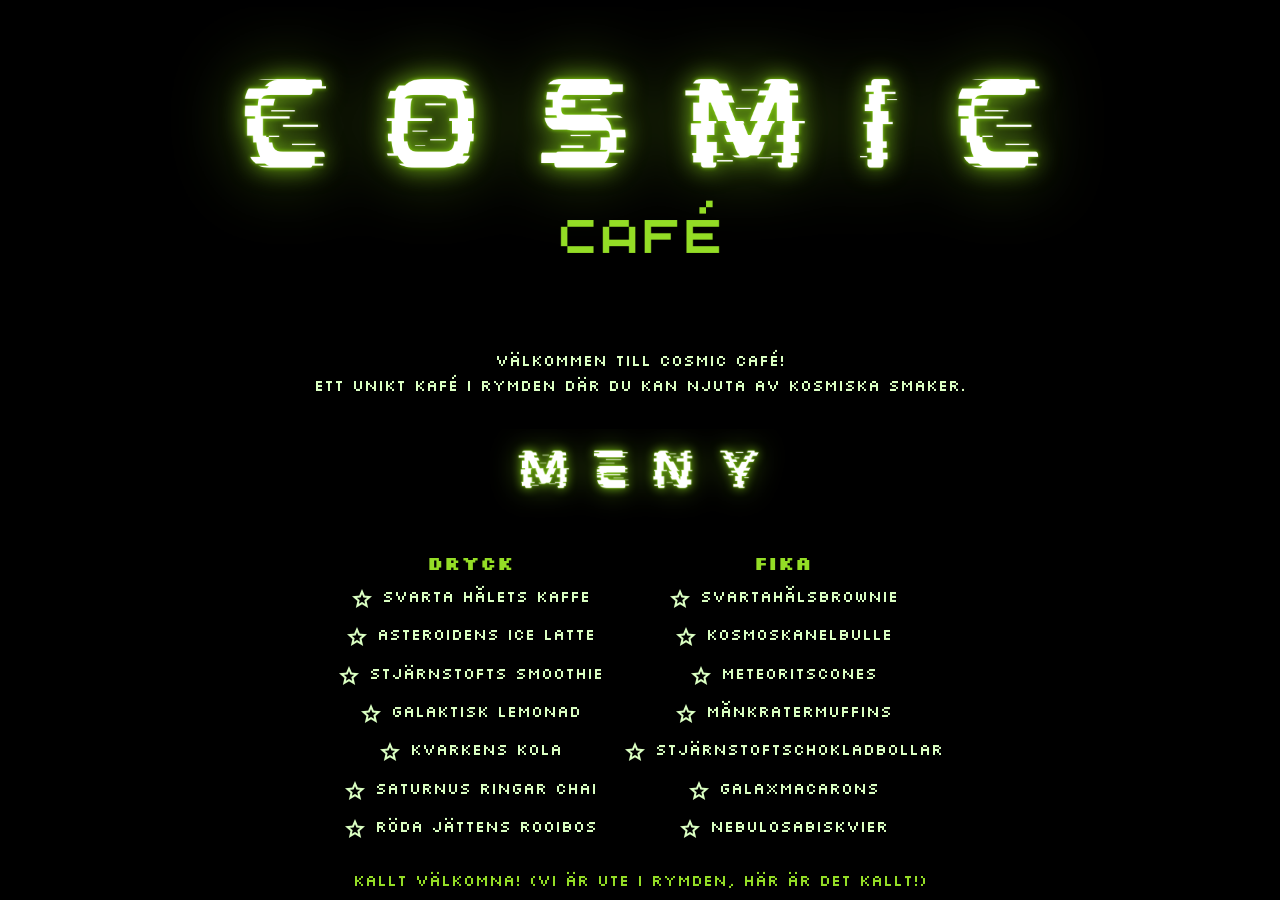
<file: index.html>
<!DOCTYPE html>
<html lang="en">
<head>
    <meta charset="UTF-8">
    <meta name="viewport" content="width=device-width, initial-scale=1.0">
    <title>Cosmic Café</title>
    <link rel="stylesheet" href="main.css">
    <link rel="preconnect" href="https://fonts.googleapis.com">
    <link rel="preconnect" href="https://fonts.gstatic.com" crossorigin>
    <link href="https://fonts.googleapis.com/css2?family=Silkscreen:wght@400;700&display=swap" rel="stylesheet">
    <link href="https://fonts.googleapis.com/css2?family=Material+Symbols+Outlined" rel="stylesheet">
</head>
<body>
    <main>
        <img src="header.png" alt="Header Cosmic Café" class="head">
        <header>Välkommen till Cosmic Café!</header>
        <section class="desc">Ett unikt kafé i rymden där du kan njuta av kosmiska smaker.</section>
    </main>

    <img src="meny.png" alt="menu" class="Meny">

<section class="menu-container">
    <section class="nav dryck">
        <h3>Dryck</h3>
        <ul class="dryck">
            <li>Svarta hålets kaffe</li>
            <li>Asteroidens Ice Latte</li>
            <li>Stjärnstofts Smoothie</li>
            <li>Galaktisk Lemonad</li>
            <li>Kvarkens Kola</li>
            <li>Saturnus Ringar Chai</li>
            <li>Röda Jättens Rooibos </li>
        </ul>
    </section>
    <section class="nav fika">
         <h3>Fika</h3>   
        <ul class="fika">
            <li>Svartahålsbrownie</li>
            <li>Kosmoskanelbulle</li>
            <li>Meteoritscones</li>
            <li>Månkratermuffins</li>
            <li>Stjärnstoftschokladbollar</li>
            <li>Galaxmacarons</li>
            <li>Nebulosabiskvier </li>
        </ul>
    </section>
</section> 

<footer>Kallt välkomna! (Vi är ute i rymden, här är det kallt!)</footer>

</body>
</html>
</file>
<file: main.css>
* {
    margin: 0;
    padding: 0;
    box-sizing: flex;
}

body {
    font-family: "Silkscreen", sans-serif;
    font-weight: 400;
    font-style: normal;
    display: flex;
    justify-content: center;  /* Centrerar horisontellt */
    align-items: center;      /* Centrerar vertikalt */
    flex-direction: column;   /* Gör så att elementen staplas vertikalt */
    min-height: 100vh;        /* Täcker hela höjden av viewporten */
    text-align: center; 
    margin: 0;
    padding: 0;
    background-color: #000000; /* Mörk bakgrund */
    color: hwb(96 76% 0%);
    line-height: 1.6;
    display: flex;
    flex-direction: column;
    min-height: 100vh;
}

h3  {
    color: #94dd26;
}

h2  {
    color: #467a4a;
}

.head {
    width: 100%; /* Set to 100% of the container width */
    max-width: 1000px; /* Limit the max width */
    height: auto; /* Maintain aspect ratio */
}
.Meny {
    width: 50%; /* Set to 100% of the container width */
    max-width: 300px; /* Limit the max width */
    height: auto; /* Maintain aspect ratio */
    margin-top: 30px;
}

.menu-container {
    display: flex;           /* Gör att sektionerna placeras bredvid varandra */
    justify-content: space-between; /* Skapar mellanrum mellan sektionerna */
    padding: 20px;           /* Valfri padding för att skapa utrymme runt sektionerna */
}

.nav {
    flex: 1;                 /* Gör att sektionerna tar upp lika mycket utrymme */
    margin: 0 10px;          /* Valfri marginal mellan sektionerna */
}

ul {
    list-style-type: none;   /* Tar bort standard-listmarkeringarna */
    padding-left: 0;
}

ul li::before {
    content: '\e838'; /* Unicode för star ikonen */
    font-family: 'Material Symbols Outlined';
    font-size: 24px;    /* Ändra storleken till 24px */
    color: hwb(96 76% 0%);;     /* Färgen på ikonen */
    margin-right: 8px;  /* Skapa lite utrymme mellan ikonen och texten */
    vertical-align: middle; /* Justerar ikonen med texten */
}

footer
{
    color: #94dd26;
}
</file>
